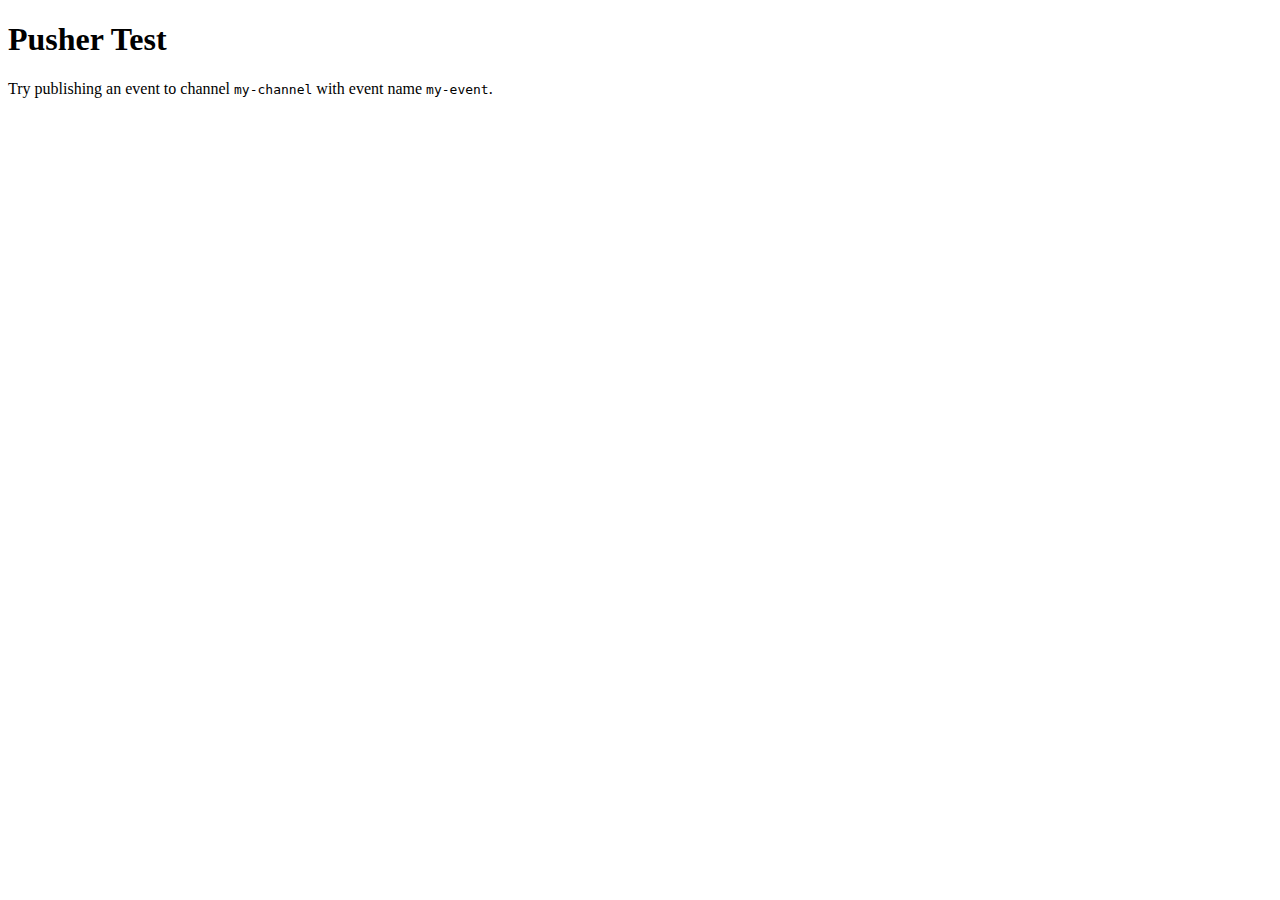
<file: week17(laravel)/test-broadcast.html>
<!DOCTYPE html>
<head>
  <title>Pusher Test</title>
  <script src="https://js.pusher.com/7.1/pusher.min.js"></script>
  <script>

    // Enable pusher logging - don't include this in production
    Pusher.logToConsole = true;

    var pusher = new Pusher('2f9d0c79972d4af3a884', {
      cluster: 'eu'
    });

    var channel = pusher.subscribe('my-channel');
    channel.bind('Hello-Event', function(data) {
      alert(JSON.stringify(data));
    });
  </script>
</head>
<body>
  <h1>Pusher Test</h1>
  <p>
    Try publishing an event to channel <code>my-channel</code>
    with event name <code>my-event</code>.
  </p>
</body>
</file>
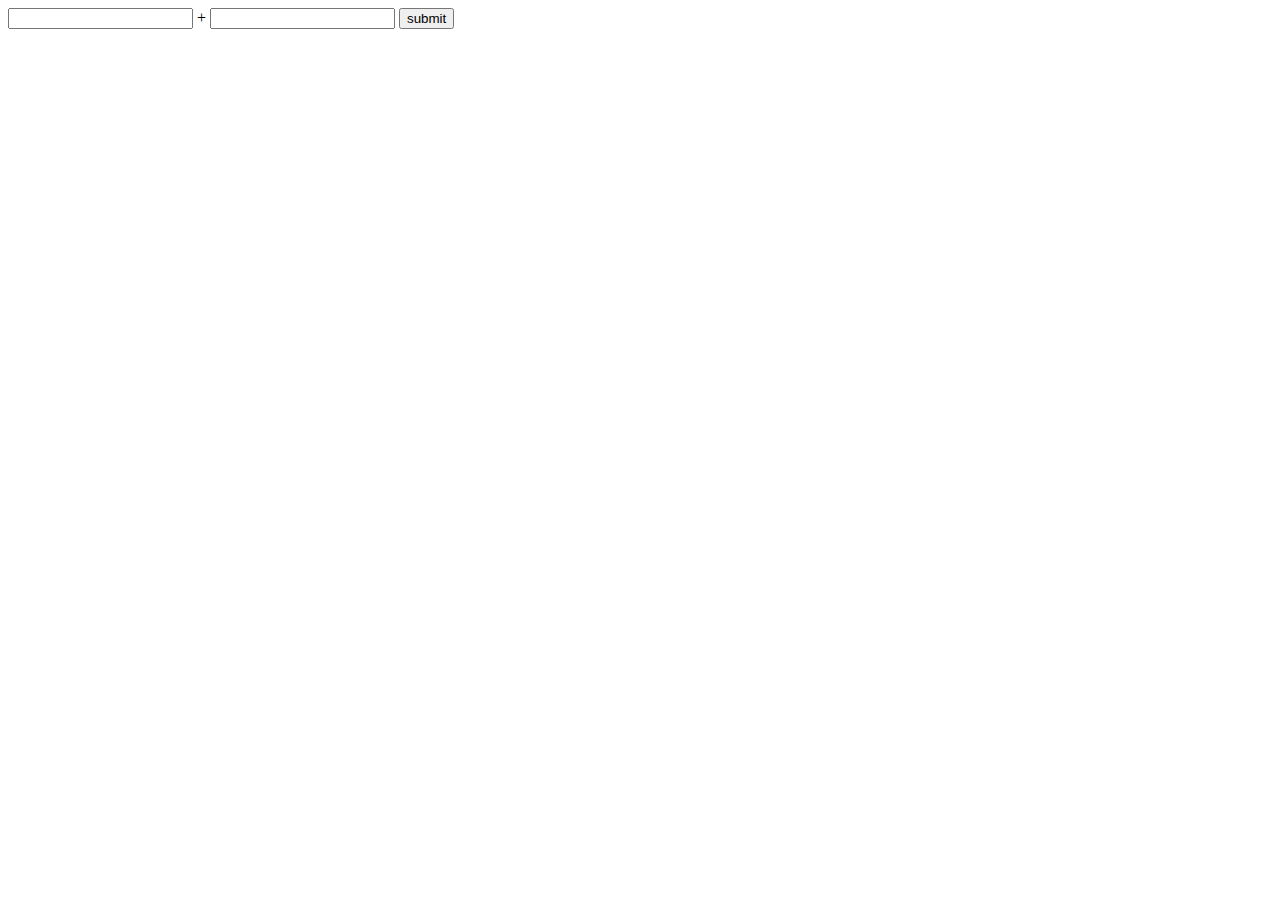
<file: Week2/get Example/calc.html>
<html>
    <head>

    </head>
    <body>
        <form action="rslt.php" method="get"> 
            <input type="number" name="n1">
            <label for="">+</label>
            <input type="number" name="n2">

            <input type="submit" value="submit">
        </form>
    </body>
</html>
</file>
